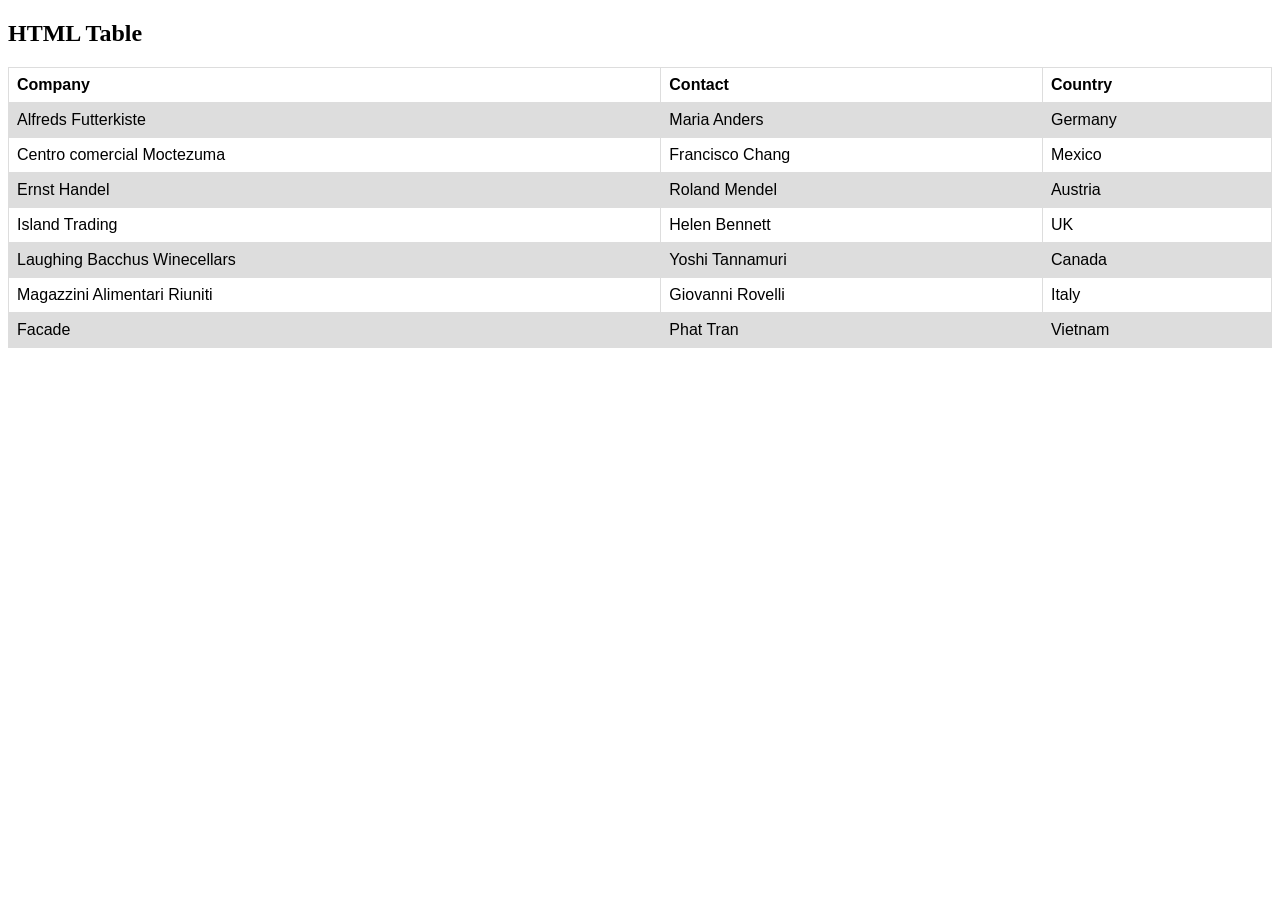
<file: docs/dgl104-2024wi/text-book/ch7/Design Patterns/examples/index.html>
<!DOCTYPE html>
<html lang="en">

<head>
    <meta charset="UTF-8">
    <meta http-equiv="X-UA-Compatible" content="IE=edge">
    <meta name="viewport" content="width=device-width, initial-scale=1.0">
    <title>Facade</title>
    <style>
        table {
            font-family: arial, sans-serif;
            border-collapse: collapse;
            width: 100%;
        }

        td,
        th {
            border: 1px solid #dddddd;
            text-align: left;
            padding: 8px;
        }

        tr:nth-child(even) {
            background-color: #dddddd;
        }
    </style>
</head>

<body>
    <h2>HTML Table</h2>

    <table id="tableId">
        <tbody>
            <tr>
                <th>Company</th>
                <th>Contact</th>
                <th>Country</th>
            </tr>
            <tr>
                <td>Alfreds Futterkiste</td>
                <td>Maria Anders</td>
                <td>Germany</td>
            </tr>
            <tr>
                <td>Centro comercial Moctezuma</td>
                <td>Francisco Chang</td>
                <td>Mexico</td>
            </tr>
            <tr>
                <td>Ernst Handel</td>
                <td>Roland Mendel</td>
                <td>Austria</td>
            </tr>
            <tr>
                <td>Island Trading</td>
                <td>Helen Bennett</td>
                <td>UK</td>
            </tr>
            <tr>
                <td>Laughing Bacchus Winecellars</td>
                <td>Yoshi Tannamuri</td>
                <td>Canada</td>
            </tr>
            <tr>
                <td>Magazzini Alimentari Riuniti</td>
                <td>Giovanni Rovelli</td>
                <td>Italy</td>
            </tr>
        </tbody>
    </table>

    <script src="app.js"></script>
</body>

</html>
</file>
